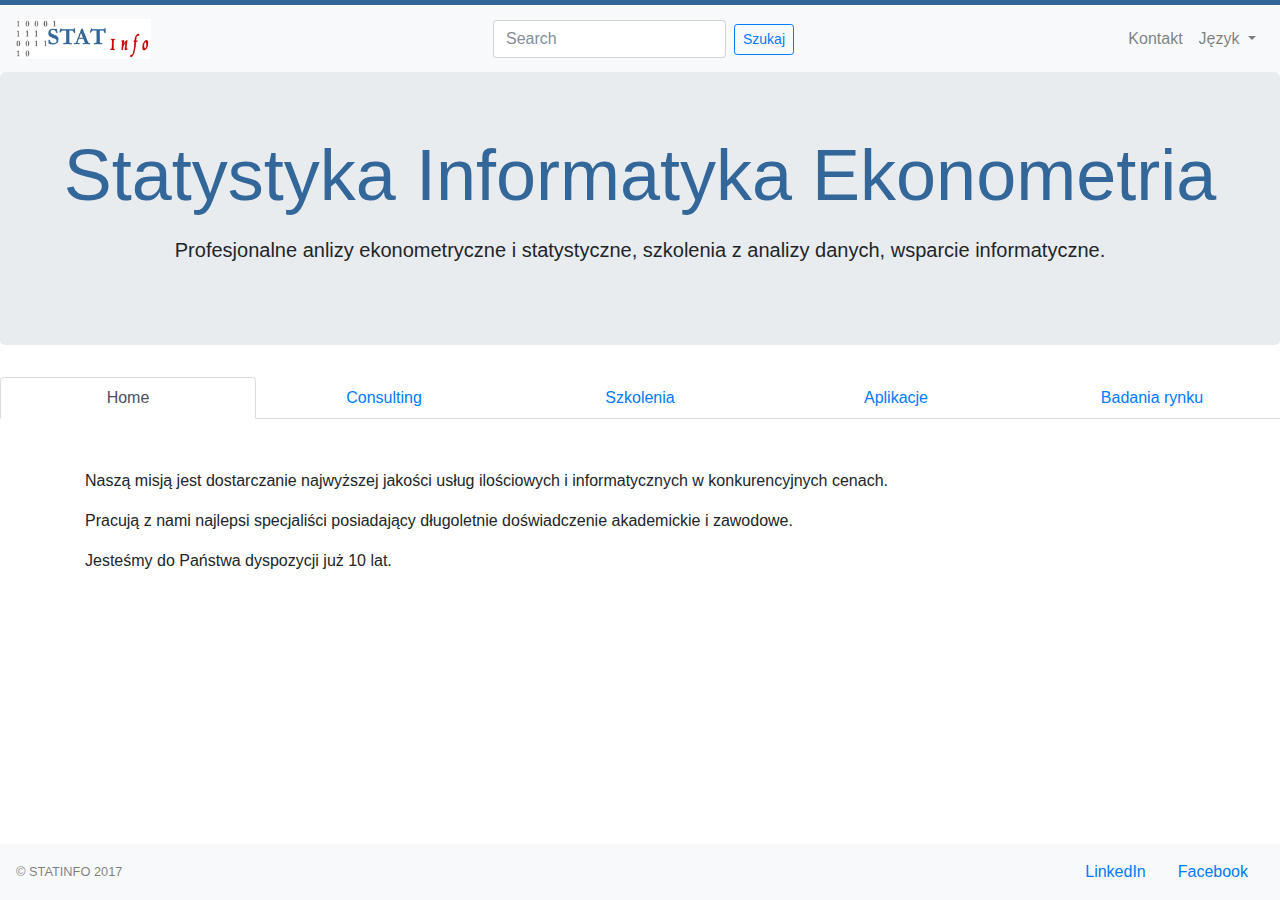
<file: index.html>
<!DOCTYPE html>
<html lang="pl">
  <head>
    <title>Statinfo</title>
    <meta charset="utf-8">
    <meta name="viewport" content="width=device-width, initial-scale=1, shrink-to-fit=no">

    <!-- Bootstrap CSS -->
  
    <link rel="stylesheet" href="css/bootstrap.css">
    <link rel="stylesheet" href="css/style.css">
  </head>
    
  <body>
    <div class="top-bar"></div>    
    <nav class="navbar navbar-expand-lg navbar-light bg-light">
    <a class="navbar-brand" href="index.html"><img id="logo" src="images/logo_bar.png" alt="Statinfo logo"/></a>
      <button class="navbar-toggler" type="button" data-toggle="collapse" data-target="#navbarSupportedContent" aria-controls="navbarSupportedContent" aria-expanded="false" aria-label="Toggle navigation">
        <span class="navbar-toggler-icon"></span>
      </button>

      <div class="collapse navbar-collapse" id="navbarSupportedContent">
          
        <form class="form-inline my-2 my-lg-0 ml-auto">
          <input class="form-control mr-sm-2" type="text" placeholder="Search" aria-label="Search">
          <button class="btn btn-sm btn-outline-primary my-2 my-sm-0" type="submit">Szukaj</button>
        </form>
      
        <ul class="navbar-nav ml-auto">
          <li class="nav-item">
            <a class="nav-link" id="contactlink" href="#">Kontakt</a>
          </li>  
          
          <li class="nav-item dropdown">
            <a class="nav-link dropdown-toggle" href="http://example.com" id="navbarLang" data-toggle="dropdown" aria-haspopup="true" aria-expanded="false">
              Język
            </a>
            <div class="dropdown-menu" aria-labelledby="navbarLang">
              <a class="dropdown-item" href="index.html">PL<span class="sr-only">(obecnie wybrany)</span></a>
              <a class="dropdown-item" href="index-eng.html">ENG</a>
              <a class="dropdown-item" href="index-fr.html">FR</a>
            </div>
          </li>
        </ul>             
      </div>
    </nav>
    
    <main>
      <article class="container" id="contact">
        <div class="row align-items-center">
          <div class="col-md-4">Statinfo Usługi Informatyczne <br/>Marcin Anholcer</div>
          <div class="col-md-4"><img id="envelope-icon"
                                     src="images/envelope.png"
                                     alt="envelope icon">
            statifno@statinfo.pl </div>
          <div class="col-md-4"> <img src="images/skype.png" alt="Skype icon" id="skypeicon"> statinfo_poznan</div>
        </div>    
      </article>
      
      <div class="jumbotron" id="main-jumbotron">
        <h1 class="display-3">Statystyka Informatyka Ekonometria</h1>
        <p class="lead">Profesjonalne anlizy ekonometryczne i statystyczne, szkolenia z analizy danych, wsparcie informatyczne.</p>
      </div>
        
      <nav class="nav nav-tabs nav-justified" id="myTab" role="tablist">
        <a class="nav-item nav-link active" id="nav-home-tab" data-toggle="tab" href="#nav-home" role="tab" aria-controls="nav-home" aria-expanded="true">Home</a>
        <a class="nav-item nav-link" id="nav-consult-tab" data-toggle="tab" href="#nav-consult" role="tab" aria-controls="nav-consult">Consulting</a>
        <a class="nav-item nav-link" id="nav-train-tab" data-toggle="tab" href="#nav-train" role="tab" aria-controls="nav-train">Szkolenia</a>
        <a class="nav-item nav-link" id="nav-aplic-tab" data-toggle="tab" href="#nav-aplic" role="tab" aria-controls="nav-aplic">Aplikacje</a>
        <a class="nav-item nav-link" id="nav-market-tab" data-toggle="tab" href="#nav-market" role="tab" aria-controls="nav-market">Badania rynku</a>      
      </nav>
      
      <div class="tab-content" id="nav-tabContent">  
        <div class="tab-pane fade show active" id="nav-home" role="tabpanel" aria-labelledby="nav-home-tab">
              <article class="container" id="home">
                <p>Naszą misją jest dostarczanie najwyższej jakości usług ilościowych i informatycznych w konkurencyjnych cenach.</p>
                <p>Pracują z nami najlepsi specjaliści posiadający długoletnie doświadczenie akademickie i zawodowe.</p> 
                <p>Jesteśmy do Państwa dyspozycji już 10 lat.</p>
              </article>
            </div>
          
        <div class="tab-pane fade" id="nav-consult" role="tabpanel" aria-labelledby="nav-consult-tab">
          <article class="container" id="consulting">
            <ul class="list-group">
              <li class="list-group-item">Oferujemy doradztwo w zakresie:</li>
              <li class="list-group-item"> Zarządzania łańcuchem logistycznym</li>
              <li class="list-group-item"> Zarządzania sprzedażą</li>
              <li class="list-group-item"> Przechowywania i przetwarzania danych</li>
              <li class="list-group-item"> CRM</li>
              <li class="list-group-item"> Konfiguracji systemu informatycznego (wybór sprzętu i oprogramowania)</li>
            </ul>  
          </article>
        </div>
            
        <div class="tab-pane fade" id="nav-train" role="tabpanel" aria-labelledby="nav-train-tab">
          <article class="container" id="training">
            <ul class="list-group">
              <li class="list-group-item">Oferujemy szkolenia w zakresie:</li>
              <li class="list-group-item"> Obsługi komputera (Internet, poczta elektroniczna, pakiet biurowy, bazy danych, programowanie)</li>
              <li class="list-group-item"> Modelowania procesów biznesowych</li>
              <li class="list-group-item"> Analiz i prognoz ekonomicznych</li>    
            </ul>
          </article>
        </div>
            
        <div class="tab-pane fade" id="nav-aplic" role="tabpanel" aria-labelledby="nav-aplic-tab">        
          <article class="container" id="aplications">
            <ul class="list-group">
              <li class="list-group-item">Tworzymy strony www oraz aplikacje:</li>
              <li class="list-group-item"> Wspomagające pracą analityczną</li>
              <li class="list-group-item"> Obsługujące bazy danych</li>
              <li class="list-group-item"> Raportujące</li>
              <li class="list-group-item"> Wspomagające prace administracyjne, w tym elektroniczny przepływ dokumentów</li>
              <li class="list-group-item"> ... i wiele innych</li>
            </ul>  
          </article>
        </div>
            
        <div class="tab-pane fade" id="nav-market" role="tabpanel" aria-labelledby="nav-market-tab">
          <article class="container" id="market">
            <ul class="list-group">
              <li class="list-group-item">Prowadzimy badania rynku w zakresie:</li>
              <li class="list-group-item"> Preferencji konsumentów</li>
              <li class="list-group-item"> Prognozowania popytu</li>
            </ul>
          </article> 
        </div>
      </div>
    </main>
    
    <footer class="footer">
      <nav class="navbar navbar-light bg-light fixed-bottom">
        <span class="navbar-text small">
          &copy STATINFO 2017
        </span>
        <ul class="nav nav-pills">
          <li class="nav-item">
            <a class="nav-link" href="#">LinkedIn</a>
          </li>
          <li class="nav-item">
            <a class="nav-link" href="#">Facebook</a>
          </li>
        </ul>
      </nav>
    </footer>
      
    <!-- Optional JavaScript -->
    <!-- jQuery first, then Popper.js, then Bootstrap JS -->
    <script src="js/jquery.js"></script>
    <script src="https://cdnjs.cloudflare.com/ajax/libs/popper.js/1.11.0/umd/popper.min.js" integrity="sha384-b/U6ypiBEHpOf/4+1nzFpr53nxSS+GLCkfwBdFNTxtclqqenISfwAzpKaMNFNmj4" crossorigin="anonymous"></script>
    <script src="js/bootstrap.js"></script>
    <script src="js/script.js"></script>
  </body>
</html>
</file>
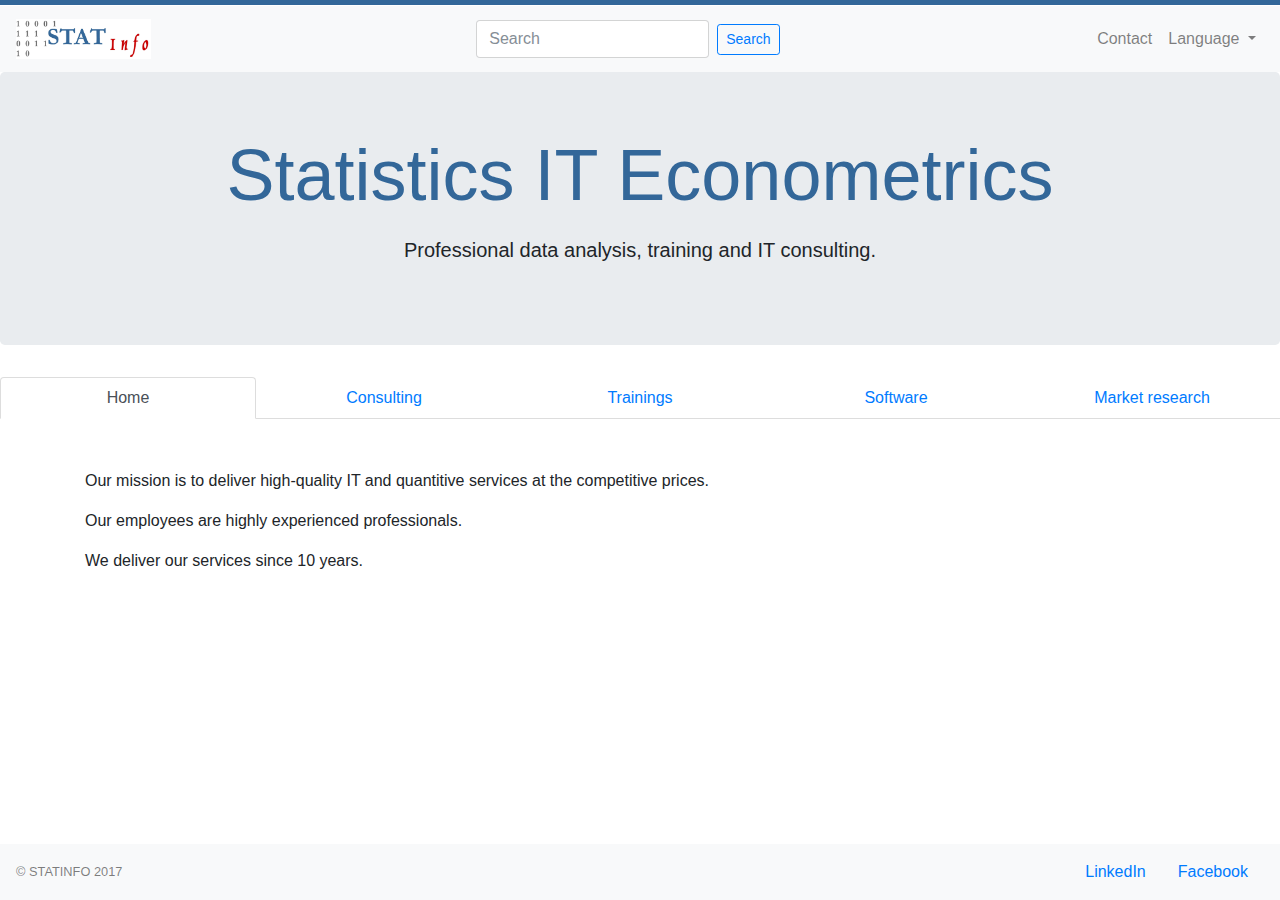
<file: index-eng.html>
<!DOCTYPE html>
<html lang="en">
  <head>
    <title>Statinfo</title>
    <!-- Required meta tags -->
    <meta charset="utf-8">
    <meta name="viewport" content="width=device-width, initial-scale=1, shrink-to-fit=no">

    <!-- Bootstrap CSS -->
  
    <link rel="stylesheet" href="css/bootstrap.css">
    <link rel="stylesheet" href="css/style.css">
  </head>
    
  <body>
    <div class="top-bar"></div>    
    <nav class="navbar navbar-expand-lg navbar-light bg-light">
    <a class="navbar-brand" href="index.html"><img id="logo" src="images/logo_bar.png" alt="Statinfo logo"/></a>
      <button class="navbar-toggler" type="button" data-toggle="collapse" data-target="#navbarSupportedContent" aria-controls="navbarSupportedContent" aria-expanded="false" aria-label="Toggle navigation">
        <span class="navbar-toggler-icon"></span>
      </button>

      <div class="collapse navbar-collapse" id="navbarSupportedContent">
          
        <form class="form-inline my-2 my-lg-0 ml-auto">
          <input class="form-control mr-sm-2" type="text" placeholder="Search" aria-label="Search">
          <button class="btn btn-sm btn-outline-primary my-2 my-sm-0" type="submit">Search</button>
        </form>
      
        <ul class="navbar-nav ml-auto">
          <li class="nav-item">
            <a class="nav-link" id="contactlink" href="#">Contact</a>
          </li>  
          
          <li class="nav-item dropdown">
            <a class="nav-link dropdown-toggle" href="http://example.com" id="navbarLang" data-toggle="dropdown" aria-haspopup="true" aria-expanded="false">
              Language
            </a>
            <div class="dropdown-menu" aria-labelledby="navbarLang">
              <a class="dropdown-item" href="index.html">PL</a>
              <a class="dropdown-item" href="index-eng.html">ENG<span class="sr-only">(current)</span></a>
              <a class="dropdown-item" href="index-fr.html">FR</a>
            </div>
          </li>
        </ul>             
      </div>
    </nav>
    
    <main>
      <article class="container" id="contact">
        <div class="row align-items-center">
          <div class="col-md-4">Statinfo Usługi Informatyczne <br/>Marcin Anholcer</div>
          <div class="col-md-4"><img src="images/envelope.png" alt="envelope"> statifno@statinfo.pl</div>
          <div class="col-md-4"> <img src="images/skype.png" alt="Skype icon" id="skypeicon"> statinfo_poznan</div>
        </div>    
      </article>
      
      <div class="jumbotron" id="main-jumbotron">
        <h1 class="display-3">Statistics IT Econometrics</h1>
        <p class="lead">Professional data analysis, training and IT consulting.</p>
      </div>
        
      <nav class="nav nav-tabs nav-justified" id="myTab" role="tablist">
        <a class="nav-item nav-link active" id="nav-home-tab" data-toggle="tab" href="#nav-home" role="tab" aria-controls="nav-home" aria-expanded="true">Home</a>
        <a class="nav-item nav-link" id="nav-consult-tab" data-toggle="tab" href="#nav-consult" role="tab" aria-controls="nav-consult">Consulting</a>
        <a class="nav-item nav-link" id="nav-train-tab" data-toggle="tab" href="#nav-train" role="tab" aria-controls="nav-train">Trainings</a>
        <a class="nav-item nav-link" id="nav-aplic-tab" data-toggle="tab" href="#nav-aplic" role="tab" aria-controls="nav-aplic">Software</a>
        <a class="nav-item nav-link" id="nav-market-tab" data-toggle="tab" href="#nav-market" role="tab" aria-controls="nav-market">Market research</a>      
      </nav>
      
      <div class="tab-content" id="nav-tabContent">  
        <div class="tab-pane fade show active" id="nav-home" role="tabpanel" aria-labelledby="nav-home-tab">
              <article class="container" id="home">
                <p>Our mission is to deliver high-quality IT and quantitive services at the competitive prices.</p>
                <p>Our employees are highly experienced professionals. </p> 
                <p>We deliver our services since 10 years.</p>
              </article>
            </div>
        
        <div class="tab-pane fade" id="nav-consult" role="tabpanel" aria-labelledby="nav-consult-tab">
          <article class="container" id="consulting">
            <ul class="list-group">
              <li class="list-group-item">We offer the consulting in the following areas:</li>
              <li class="list-group-item"> Logistics chain management</li>
              <li class="list-group-item"> Sales management</li>
              <li class="list-group-item"> Data storage and processing</li>
              <li class="list-group-item"> CRM</li>
              <li class="list-group-item"> Information system configuration (hardware &amp; software)</li>
            </ul>  
          </article>
        </div>
            
        <div class="tab-pane fade" id="nav-train" role="tabpanel" aria-labelledby="nav-train-tab">
          <article class="container" id="training">
            <ul class="list-group">
              <li class="list-group-item">We offer the trainings in the following areas:</li>
              <li class="list-group-item"> Working with the computer (Internet, e-mail, office applications, databases, programming)</li>
              <li class="list-group-item"> Modelling of the business processes</li>
              <li class="list-group-item"> Economical analyses and forecasts</li>    
            </ul>
          </article>
        </div>
            
        <div class="tab-pane fade" id="nav-aplic" role="tabpanel" aria-labelledby="nav-aplic-tab">        
          <article class="container" id="aplications">
            <ul class="list-group">
              <li class="list-group-item">We create web sites and the applications:</li>
              <li class="list-group-item"> Supporting the analytic work</li>
              <li class="list-group-item"> Supporting the databases</li>
              <li class="list-group-item"> Reporting</li>
              <li class="list-group-item"> Supporting the administrative work, including EDI</li>
              <li class="list-group-item"> ... and much more</li>
            </ul>  
          </article>
        </div>
            
        <div class="tab-pane fade" id="nav-market" role="tabpanel" aria-labelledby="nav-market-tab">
          <article class="container" id="market">
            <ul class="list-group">
              <li class="list-group-item">We perform the market research in the following areas:</li>
              <li class="list-group-item"> Customers' preferences</li>
              <li class="list-group-item"> Demand forecasts</li>
            </ul>
          </article> 
        </div>
      </div>
    </main>
    
    <footer class="footer">
      <nav class="navbar navbar-light bg-light fixed-bottom">
        <span class="navbar-text small">
          &copy STATINFO 2017
        </span>
        <ul class="nav nav-pills">
          <li class="nav-item">
            <a class="nav-link" href="#">LinkedIn</a>
          </li>
          <li class="nav-item">
            <a class="nav-link" href="#">Facebook</a>
          </li>
        </ul>
      </nav>
    </footer>
      
    <!-- Optional JavaScript -->
    <!-- jQuery first, then Popper.js, then Bootstrap JS -->
    <script src="js/jquery.js"></script>
    <script src="https://cdnjs.cloudflare.com/ajax/libs/popper.js/1.11.0/umd/popper.min.js" integrity="sha384-b/U6ypiBEHpOf/4+1nzFpr53nxSS+GLCkfwBdFNTxtclqqenISfwAzpKaMNFNmj4" crossorigin="anonymous"></script>
    <script src="js/bootstrap.js"></script>
    <script src="js/script.js"></script>
  </body>
</html>
</file>
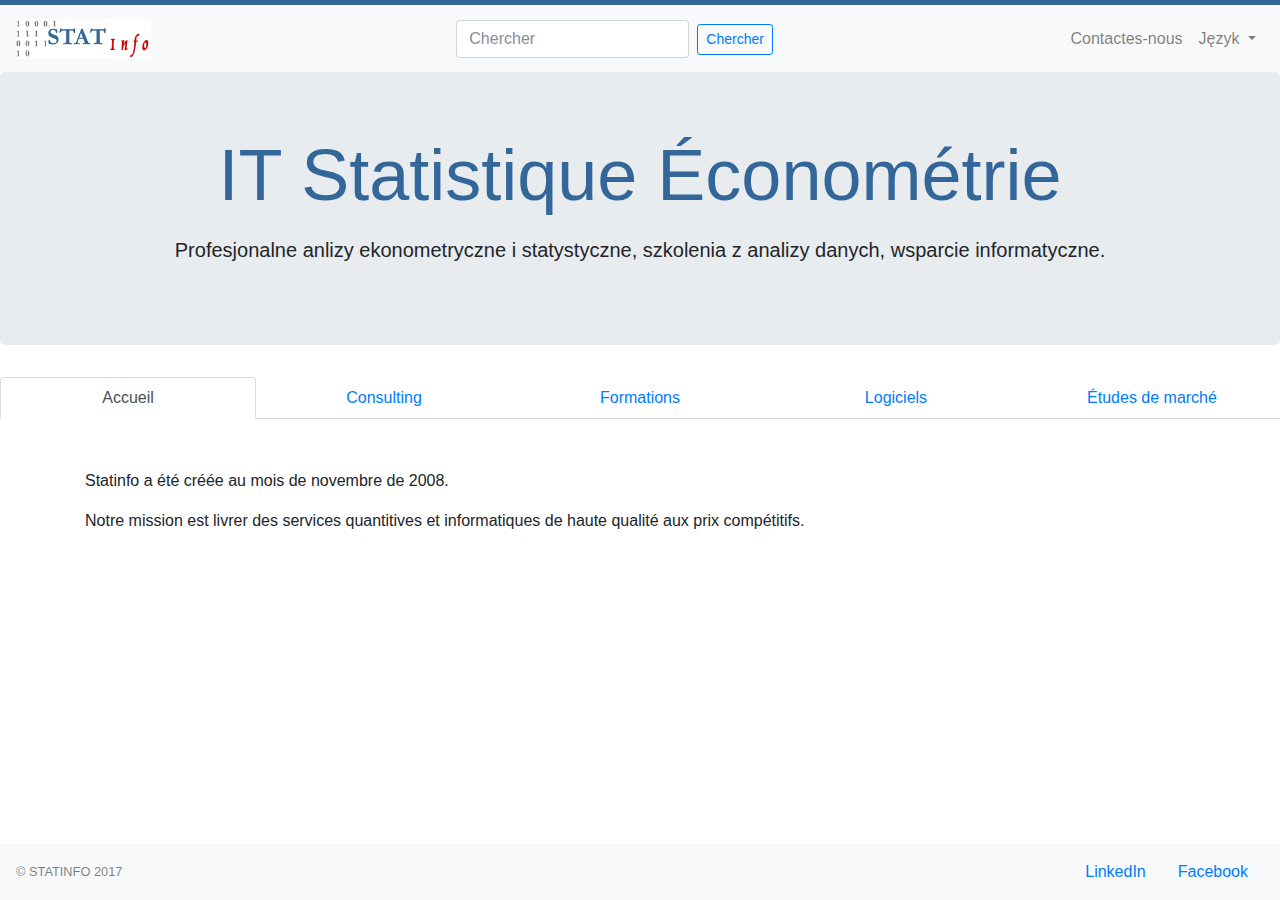
<file: index-fr.html>
<!DOCTYPE html>
<html lang="fr">
  <head>
    <title>Statinfo</title>
    <!-- Required meta tags -->
    <meta charset="utf-8">
    <meta name="viewport" content="width=device-width, initial-scale=1, shrink-to-fit=no">

    <!-- Bootstrap CSS -->
  
    <link rel="stylesheet" href="css/bootstrap.css">
    <link rel="stylesheet" href="css/style.css">
  </head>
    
  <body>
    <div class="top-bar"></div>    
    <nav class="navbar navbar-expand-lg navbar-light bg-light">
    <a class="navbar-brand" href="index.html"><img id="logo" src="images/logo_bar.png" alt="Statinfo logo"/></a>
      <button class="navbar-toggler" type="button" data-toggle="collapse" data-target="#navbarSupportedContent" aria-controls="navbarSupportedContent" aria-expanded="false" aria-label="Toggle navigation">
        <span class="navbar-toggler-icon"></span>
      </button>

      <div class="collapse navbar-collapse" id="navbarSupportedContent">
          
        <form class="form-inline my-2 my-lg-0 ml-auto">
          <input class="form-control mr-sm-2" type="text" placeholder="Chercher" aria-label="Search">
          <button class="btn btn-sm btn-outline-primary my-2 my-sm-0" type="submit">Chercher</button>
        </form>
      
        <ul class="navbar-nav ml-auto">
          <li class="nav-item">
            <a class="nav-link" id="contactlink" href="#">Contactes-nous</a>
          </li>  
          
          <li class="nav-item dropdown">
            <a class="nav-link dropdown-toggle" href="http://example.com" id="navbarLang" data-toggle="dropdown" aria-haspopup="true" aria-expanded="false">
              Język
            </a>
            <div class="dropdown-menu" aria-labelledby="navbarLang">
                       <a class="dropdown-item" href="index.html">PL</a>
              <a class="dropdown-item" href="index-eng.html">ENG</a>
              <a class="dropdown-item" href="index-fr.html">FR<span class="sr-only">(current)</span></a>
            </div>
          </li>
        </ul>             
      </div>
    </nav>
    
    <main>
      <article class="container" id="contact">
        <div class="row align-items-center">
          <div class="col-md-4">Statinfo Usługi Informatyczne <br/>Marcin Anholcer</div>
          <div class="col-md-4"><img src="images/envelope.png" alt="envelope"> statifno@statinfo.pl</div>
          <div class="col-md-4"> <img src="images/skype.png" alt="Skype icon" id="skypeicon"> statinfo_poznan</div>
        </div>    
      </article>
      
      <div class="jumbotron" id="main-jumbotron">
        <h1 class="display-3">IT Statistique Économétrie</h1>
        <p class="lead">Profesjonalne anlizy ekonometryczne i statystyczne, szkolenia z analizy danych, wsparcie informatyczne.</p>
      </div>
        
      <nav class="nav nav-tabs nav-justified" id="myTab" role="tablist">
        <a class="nav-item nav-link active" id="nav-home-tab" data-toggle="tab" href="#nav-home" role="tab" aria-controls="nav-home" aria-expanded="true">Accueil</a>
        <a class="nav-item nav-link" id="nav-consult-tab" data-toggle="tab" href="#nav-consult" role="tab" aria-controls="nav-consult">Consulting</a>
        <a class="nav-item nav-link" id="nav-train-tab" data-toggle="tab" href="#nav-train" role="tab" aria-controls="nav-train">Formations</a>
        <a class="nav-item nav-link" id="nav-aplic-tab" data-toggle="tab" href="#nav-aplic" role="tab" aria-controls="nav-aplic">Logiciels</a>
        <a class="nav-item nav-link" id="nav-market-tab" data-toggle="tab" href="#nav-market" role="tab" aria-controls="nav-market">Études de marché</a>      
      </nav>
      
      <div class="tab-content" id="nav-tabContent">  
        <div class="tab-pane fade show active" id="nav-home" role="tabpanel" aria-labelledby="nav-home-tab">
              <article class="container" id="home">
                <p>Statinfo a été créée au mois de novembre de 2008. </p>
                <p>Notre mission est livrer des services quantitives et informatiques de haute qualité aux prix compétitifs.</p> 
              </article>
            </div>
          
        <div class="tab-pane fade" id="nav-consult" role="tabpanel" aria-labelledby="nav-consult-tab">
          <article class="container" id="consulting">
            <ul class="list-group">
              <li class="list-group-item">Nous offrons des services en conseil dans les domaines suivantes:</li>
              <li class="list-group-item"> Gestion de la chaîne logistique</li>
              <li class="list-group-item"> Gestion de vente</li>
              <li class="list-group-item"> Entreposage et ordination des données</li>
              <li class="list-group-item"> CRM</li>
              <li class="list-group-item"> Configuration des systèmes informatiques (matériel &amp; logiciels)</li>
            </ul>  
          </article>
        </div>
            
        <div class="tab-pane fade" id="nav-train" role="tabpanel" aria-labelledby="nav-train-tab">
          <article class="container" id="training">
            <ul class="list-group">
              <li class="list-group-item">Nous offrons les formations dans les domaines suivantes:</li>
              <li class="list-group-item"> Le travail avec l'ordinateur (Internet, courriel, logiciels de bureau, bases des données, programmation)</li>
              <li class="list-group-item"> Modélisation des processus d'activité</li>
              <li class="list-group-item"> Analyses et prévisions économiques</li>    
            </ul>
          </article>
        </div>
            
        <div class="tab-pane fade" id="nav-aplic" role="tabpanel" aria-labelledby="nav-aplic-tab">        
          <article class="container" id="aplications">
            <ul class="list-group">
              <li class="list-group-item">Nous créons aussi les sites Internet. Nous créons les logiciels:</li>
              <li class="list-group-item"> Soutenant le travail analytique</li>
              <li class="list-group-item"> Soutenant les bases des données</li>
              <li class="list-group-item"> Rapportant</li>
              <li class="list-group-item"> Soutenant les travaux administratives, incluant EDI</li>
              <li class="list-group-item"> ... et beaucoup plus</li>
            </ul>  
          </article>
        </div>
            
        <div class="tab-pane fade" id="nav-market" role="tabpanel" aria-labelledby="nav-market-tab">
          <article class="container" id="market">
            <ul class="list-group">
              <li class="list-group-item">Nous menons les études ddans les domaines suivantes:</li>
              <li class="list-group-item"> Préférences des consommateurs</li>
              <li class="list-group-item"> Prévisions de la demande</li>
            </ul>
          </article> 
        </div>
      </div>
    </main>
    
    <footer class="footer">
      <nav class="navbar navbar-light bg-light fixed-bottom">
        <span class="navbar-text small">
          &copy STATINFO 2017
        </span>
        <ul class="nav nav-pills">
          <li class="nav-item">
            <a class="nav-link" href="#">LinkedIn</a>
          </li>
          <li class="nav-item">
            <a class="nav-link" href="#">Facebook</a>
          </li>
        </ul>
      </nav>
    </footer>
      
    <!-- Optional JavaScript -->
    <!-- jQuery first, then Popper.js, then Bootstrap JS -->
    <script src="js/jquery.js"></script>
    <script src="https://cdnjs.cloudflare.com/ajax/libs/popper.js/1.11.0/umd/popper.min.js" integrity="sha384-b/U6ypiBEHpOf/4+1nzFpr53nxSS+GLCkfwBdFNTxtclqqenISfwAzpKaMNFNmj4" crossorigin="anonymous"></script>
    <script src="js/bootstrap.js"></script>
    <script src="js/script.js"></script>
  </body>
</html>
</file>
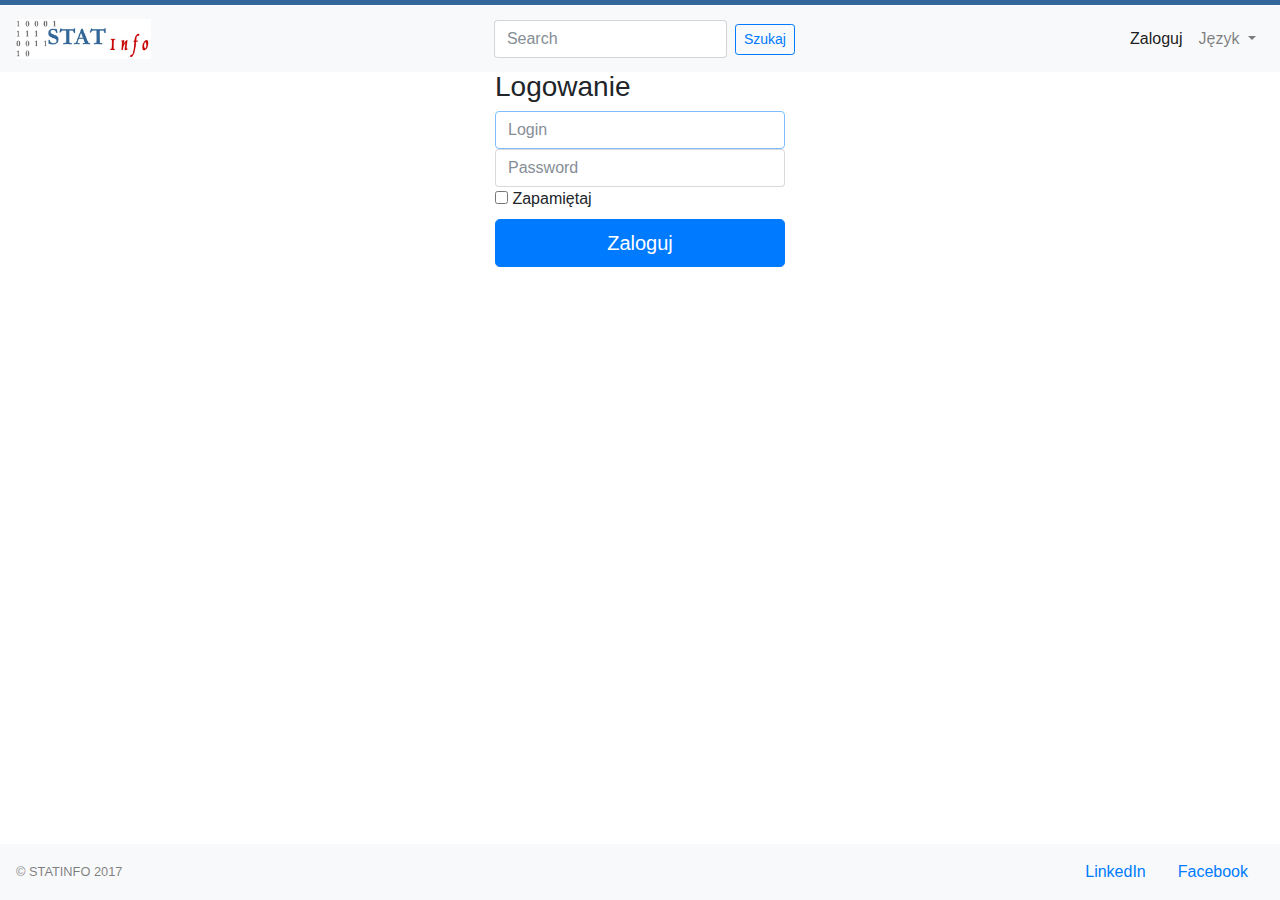
<file: login.html>
<!DOCTYPE html>
<html lang="pl">
  <head>
    <!-- Required meta tags -->
    <meta charset="utf-8">
    <meta name="viewport" content="width=device-width, initial-scale=1, shrink-to-fit=no">

    <!-- Bootstrap CSS -->
  
    <link rel="stylesheet" href="css/bootstrap.css">
    <link rel="stylesheet" href="css/style.css">
  </head>
    
  <body>
    <div class="top-bar"></div>    
    <nav class="navbar navbar-expand-lg navbar-light bg-light">
    <a class="navbar-brand" href="index.html"><img id="logo" src="images/logo_bar.png" alt="Statinfo logo"/></a>
      <button class="navbar-toggler" type="button" data-toggle="collapse" data-target="#navbarSupportedContent" aria-controls="navbarSupportedContent" aria-expanded="false" aria-label="Toggle navigation">
        <span class="navbar-toggler-icon"></span>
      </button>

      <div class="collapse navbar-collapse" id="navbarSupportedContent">
          
        <form class="form-inline my-2 my-lg-0 ml-auto">
          <input class="form-control mr-sm-2" type="text" placeholder="Search" aria-label="Search">
          <button class="btn btn-sm btn-outline-primary my-2 my-sm-0" type="submit">Szukaj</button>
        </form>
      
        <ul class="navbar-nav ml-auto">
          
          <li class="nav-item active">
            <a class="nav-link" href="login.html">Zaloguj</a>
          </li>  
          <li class="nav-item dropdown">
            <a class="nav-link dropdown-toggle" href="http://example.com" id="navbarLang" data-toggle="dropdown" aria-haspopup="true" aria-expanded="false">
              Język
            </a>
            <div class="dropdown-menu" aria-labelledby="navbarLang">
              <a class="dropdown-item" href="#">PL<span class="sr-only">(current)</span></a>
              <a class="dropdown-item" href="#">ENG</a>
              <a class="dropdown-item" href="#">FR</a>
            </div>
          </li>
        </ul>             
      </div>
    </nav>  
    <div class="container col-md-3">
    <form class="form-signin">
      <h3 class="form-signin-heading">Logowanie</h3>
        <label for="inputLogin" class="sr-only">Login</label>
        <input type="email" id="inputLogin" class="form-control" placeholder="Login" required autofocus>
        <label for="inputPassword" class="sr-only">Hasło</label>
        <input type="password" id="inputPassword" class="form-control" placeholder="Password" required>
        <div class="checkbox">
          <label>
            <input type="checkbox" value="remember-me"> Zapamiętaj
          </label>
        </div>
        <button class="btn btn-lg btn-primary btn-block" type="submit">Zaloguj</button>
    </form>
    </div>
    <footer class="footer">
      <nav class="navbar navbar-light bg-light fixed-bottom">
        <span class="navbar-text small">
          &copy STATINFO 2017
        </span>
        <ul class="nav nav-pills">
          <li class="nav-item">
            <a class="nav-link" href="#">LinkedIn</a>
          </li>
          <li class="nav-item">
            <a class="nav-link" href="#">Facebook</a>
          </li>
        </ul>
      </nav>
    </footer>
      
    <!-- Optional JavaScript -->
    <!-- jQuery first, then Popper.js, then Bootstrap JS -->
    <script src="js/jquery.js"></script>
    <script src="https://cdnjs.cloudflare.com/ajax/libs/popper.js/1.11.0/umd/popper.min.js" integrity="sha384-b/U6ypiBEHpOf/4+1nzFpr53nxSS+GLCkfwBdFNTxtclqqenISfwAzpKaMNFNmj4" crossorigin="anonymous"></script>
    <script src="js/bootstrap.min.js"></script>
    <script src="js/script.js"></script>
  </body>
</html>
</file>
<file: css/style.css>
.top-bar {
    height: 5px;
    background-color: #336799;
    margin-bottom: 1px;
}

#logo {
    height: 2em;
}

#contact {
  display: none;
  margin-top: 2%;
  margin-bottom: 2%;
}
#contact .col-md-4 {
  text-align: center;
  color: #cc0001;
}
#envelope-icon {
    width: 30px;
}
#main-jumbotron {
  text-align: center;
}

#main-jumbotron h1 {
  color: #336799;
  margin-bottom: 20px;
}

footer {
  margin-top: 80px;
}

#consulting, #aplications, #training, #market {
 margin-top: 50px;
}

#home {
  margin-top: 50px;
}

.tab-pane .list-group-item:first-of-type {
  background-color: #336799;
  color: ghostwhite;
  
}

/*
// Extra small devices (portrait phones, less than 576px)
// No media query since this is the default in Bootstrap

// Small devices (landscape phones, 576px and up)
@media (min-width: 576px) {  }

// Medium devices (tablets, 768px and up)
@media (min-width: 768px) {  }

// Large devices (desktops, 992px and up)
@media (min-width: 992px) {  }

// Extra large devices (large desktops, 1200px and up)
@media (min-width: 1200px) {  }
*/
</file>
